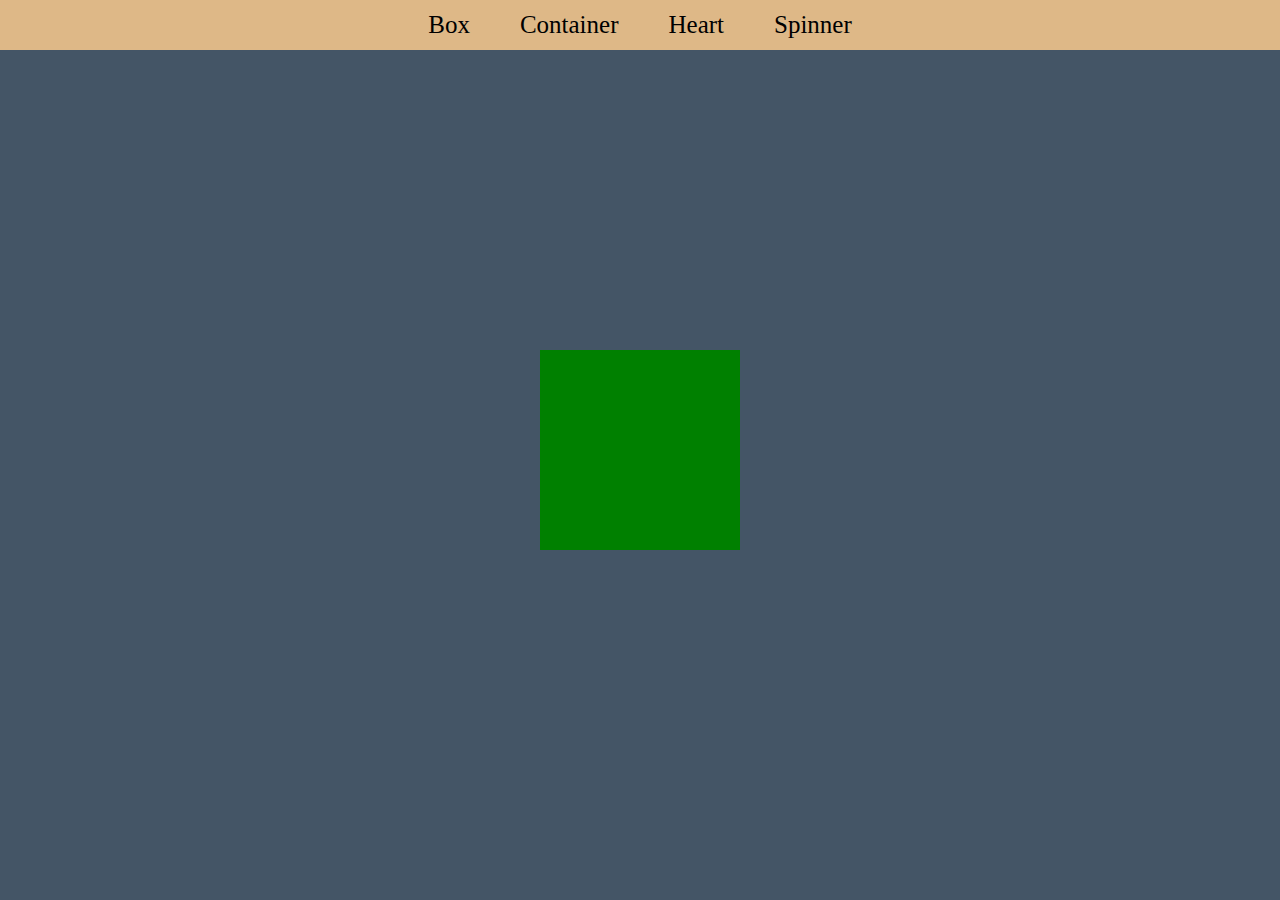
<file: index.html>
<!DOCTYPE html>
<html lang="en">
<head>
    <meta charset="UTF-8">
    <meta name="viewport" content="width=device-width, initial-scale=1.0">
    <link rel="stylesheet" href="./style.css">
    <title>Animation</title>
</head>
<body>
    <div class="div">
        <a href="#">Box</a>
        <a href="./container.html">Container</a>
        <a href="./heart.html">Heart</a>
        <a href="./spinner.html">Spinner</a>
    </div>
    
     <div class="box"></div>

</body>
</html>
</file>
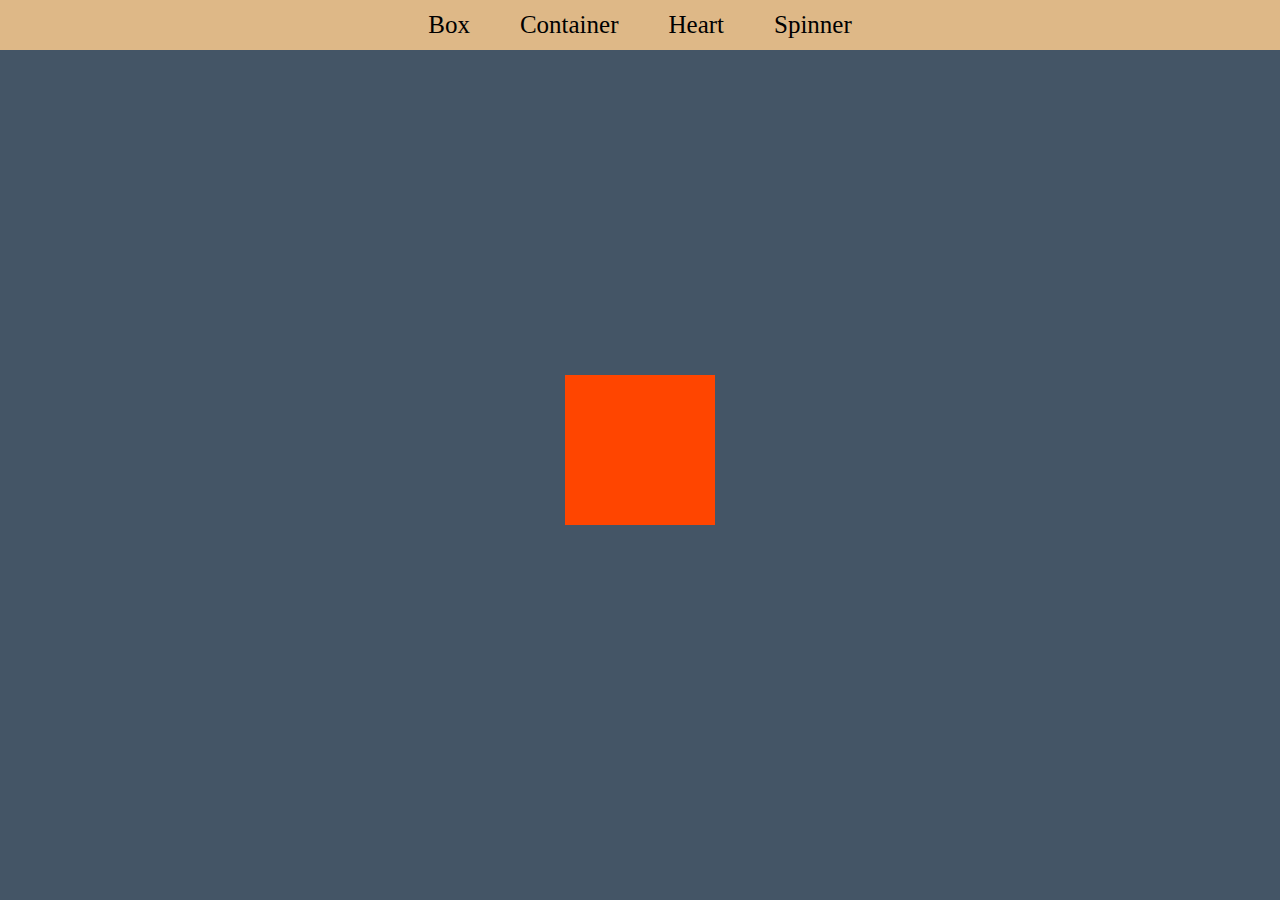
<file: container.html>
<!DOCTYPE html>
<html lang="en">
<head>
    <meta charset="UTF-8">
    <meta name="viewport" content="width=device-width, initial-scale=1.0">
    <link rel="stylesheet" href="./style.css">
    <title>button-2</title>
</head>
<body>
    <div class="div">
        <a href="./index.html">Box</a>
        <a href="#">Container</a>
        <a href="./heart.html">Heart</a>
        <a href="./spinner.html">Spinner</a>
    </div>
    <div class="container"></div>
</body>
</html>
</file>
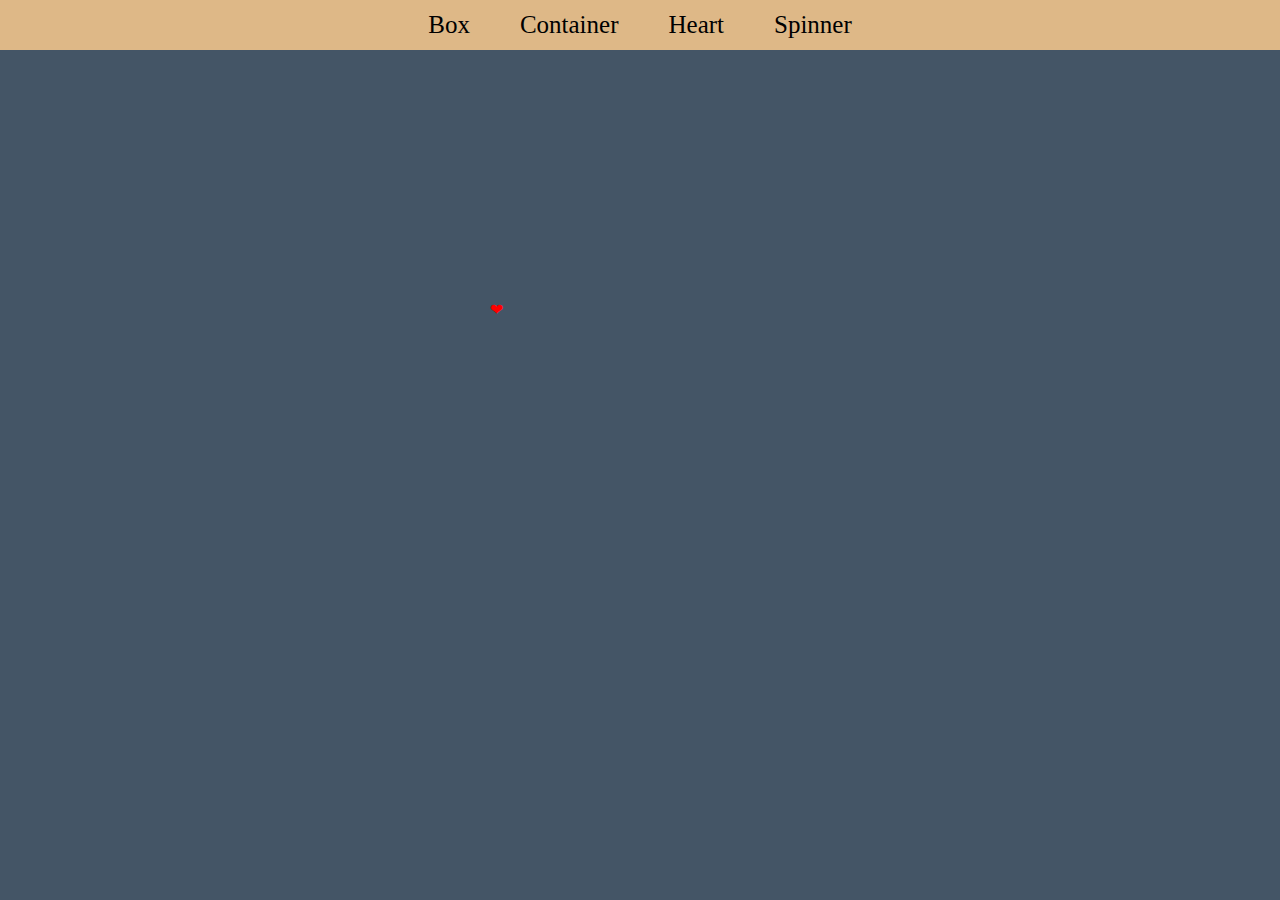
<file: heart.html>
<!DOCTYPE html>
<html lang="en">
<head>
    <meta charset="UTF-8">
    <meta name="viewport" content="width=device-width, initial-scale=1.0">
    <link rel="stylesheet" href="./style.css">
    <title>button-3</title>
</head>
<body>
    <div class="div">
        <a href="./index.html">Box</a>
        <a href="./container.html">Container</a>
        <a href="#">Heart</a>
        <a href="./spinner.html">Spinner</a>
    </div>
    <div class="heart">❤</div>
</body>
</html>
</file>
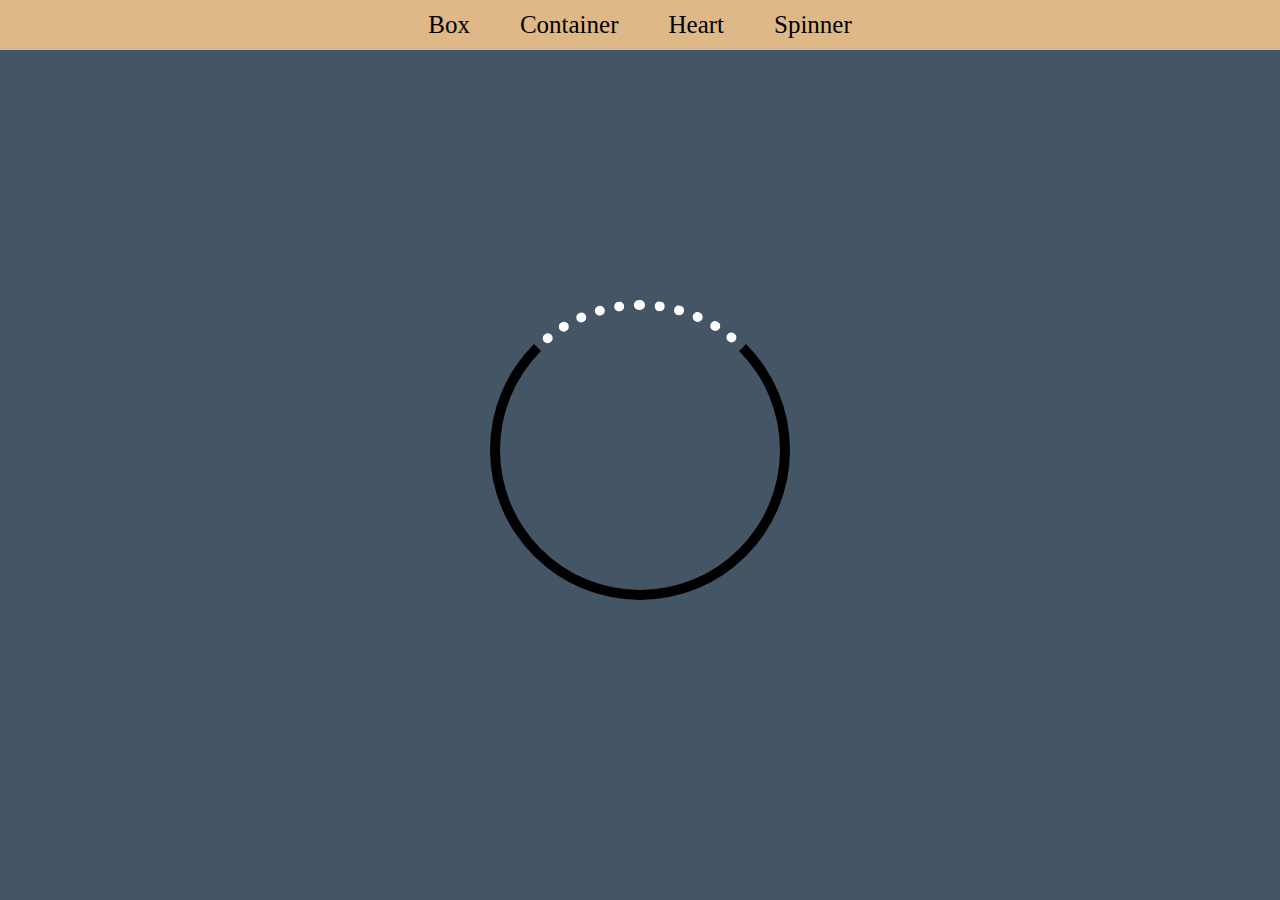
<file: spinner.html>
<!DOCTYPE html>
<html lang="en">
<head>
    <meta charset="UTF-8">
    <meta name="viewport" content="width=device-width, initial-scale=1.0">
    <link rel="stylesheet" href="./style.css">
    <title>button-4</title>
</head>
<body>
        <div class="div">
            <a href="./index.html">Box</a>
            <a href="./container.html">Container</a>
            <a href="./heart.html">Heart</a>
            <a href="#">Spinner</a>
        </div>
        <div class="spinner"></div>
</body>
</html>
</file>
<file: style.css>
*{
    margin: 0;
    padding: 0;
    box-sizing: border-box;
}
.div{
    position: absolute;
    top: 0;
    display: flex;
    justify-content: center;
    align-items: center;
    gap: 50px;
    font-size: 25px;
    width: 100%;
    height: 50px;
    background-color: burlywood;
    color: black;
}
.div a{
    text-decoration: none;
    color: black;
}
.div a:active{
    color: crimson;
}
body{ 
    position: relative;
    display: flex;
    flex-wrap: wrap;
    justify-content: center;
    align-items: center;
    width: 100%;
    height: 100vh;
    background-color: #445566;
}
    /* Box css */
.box{
    position: relative;
    width: 200px;
    height: 200px;
    background-color: green;
    animation-name: square;
    animation-duration: 5s;
    animation-iteration-count: infinite;
    animation-delay: 1s;
    margin: auto;
}
@keyframes square {
    0%{
        left: -500px;
        transform: rotate(180deg);
        transform: skew(1.2);
    }
    50%{
        left: 500px;
        transform: rotate(-180deg);
        background-color: brown;
        transform: skew(1.5);

    }
    100%{
        left: -500px;
        transform: rotate(360deg);
        background-color: blue;
        transform: skew(1.8);

    }
}
        /* Container css */
.container{
    position: relative; 
    width: 150px;
    height: 150px;
    background-color: orangered;
    animation-name: small;
    animation-duration: 3s;
    animation-iteration-count: infinite;
    margin: auto;
}
@keyframes small {
    0%{
       transform: scale(1); 
    }
    50%{
        transform: scale(2);
        background-color: blueviolet;

    }
    100%{
        transform: scale(3); 
        background-color: orangered;
    }
}
        /* Heart css */
.heart{
    position: relative;
    color: red;
    width: 300px;
    height: 300px;
    animation-name: heart;
    animation-duration: 1s;
    animation-iteration-count: infinite;
    animation-delay: 1s;
    margin: auto;
}
@keyframes heart {
    0%{
        font-size: 300px;
        color: red;
    }
    50%{
        font-size: 350px;
        color: aliceblue;
    }
    100%{
        font-size: 300px;
        color: red;
    }
}
        /* spinner css */
.spinner{
    display: flex;
    justify-content: center;
    align-items: center;
    margin: 200px auto;
    width: 300px;
    height: 300px;
    background-color: #445566;
    border-radius: 50%;
    border: 10px solid black;
    border-top: 10px dotted white;
    animation-name: spinner ;
    animation-duration: 1.5s;
    animation-iteration-count: infinite;
    
}
@keyframes spinner {
    0%{
        transform: rotate(0deg);
    }
    100%{
        transform: rotate(360deg);
    }
    
}
</file>
